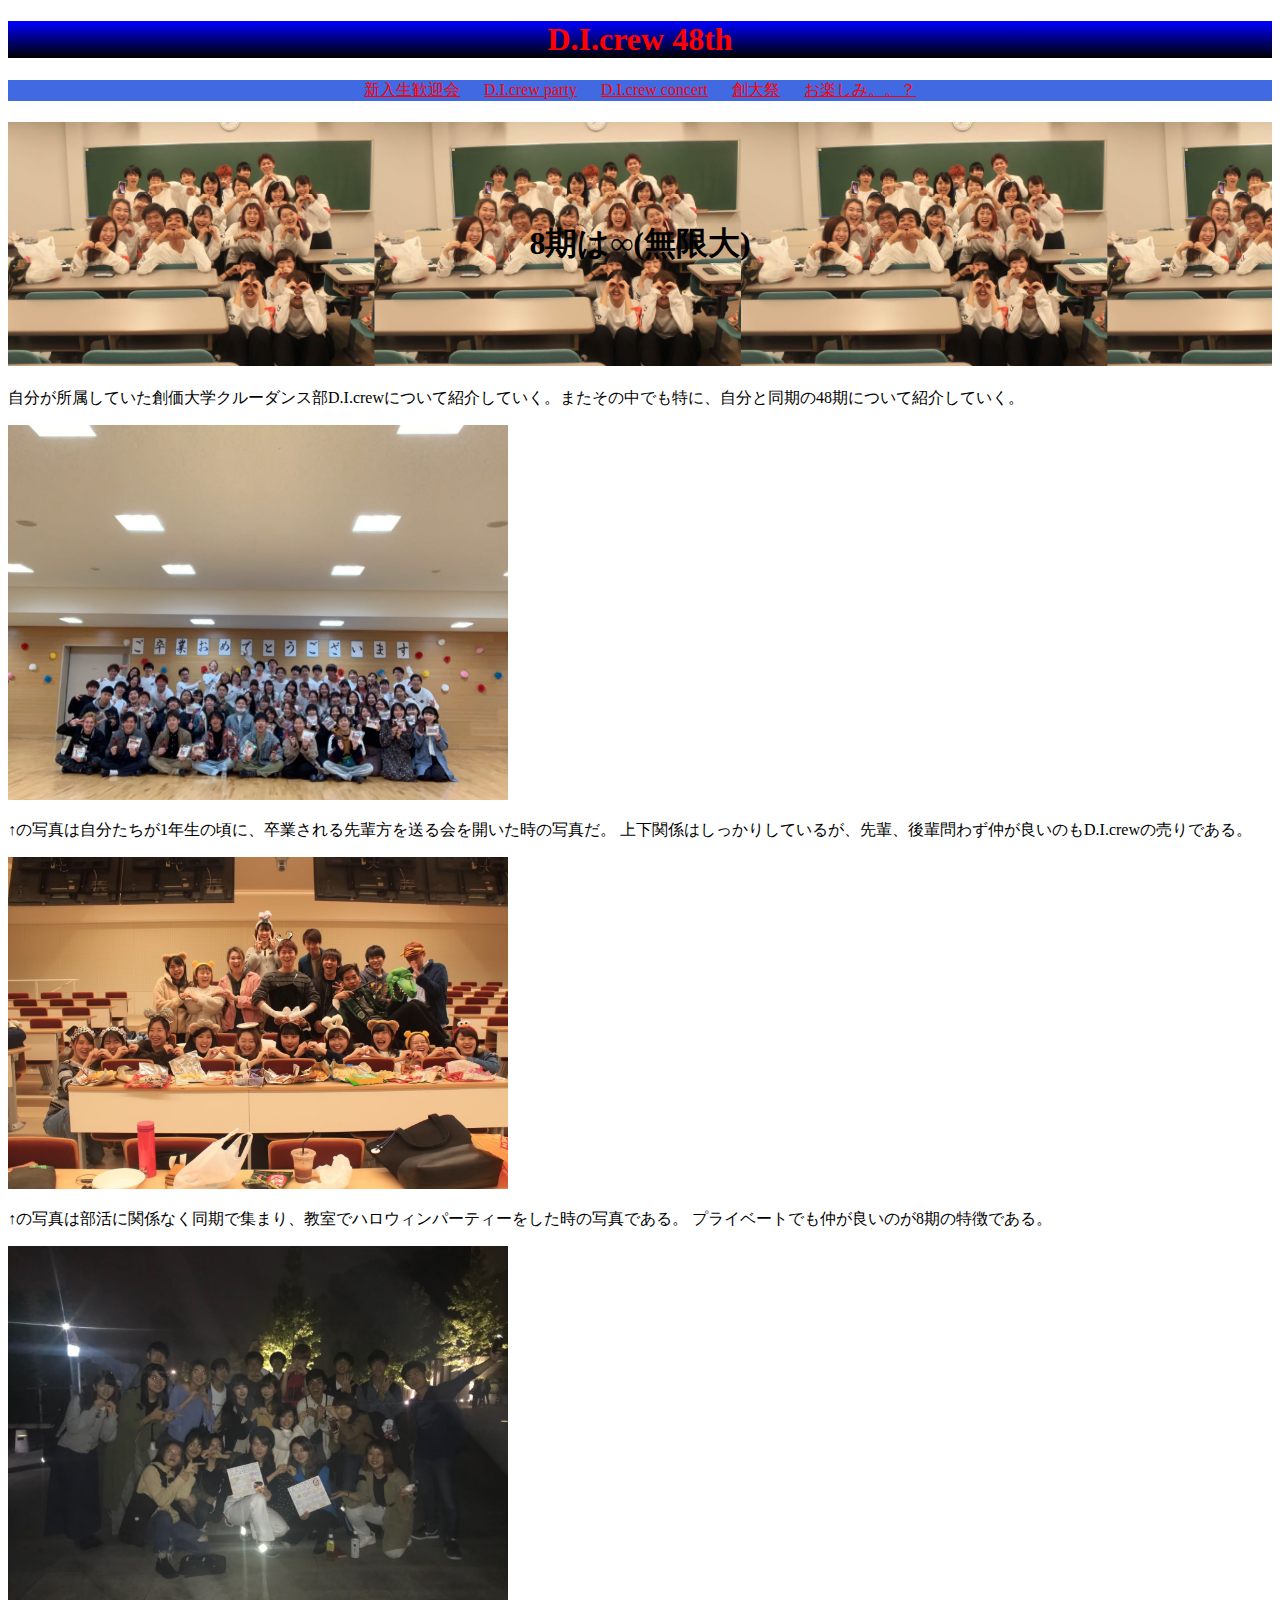
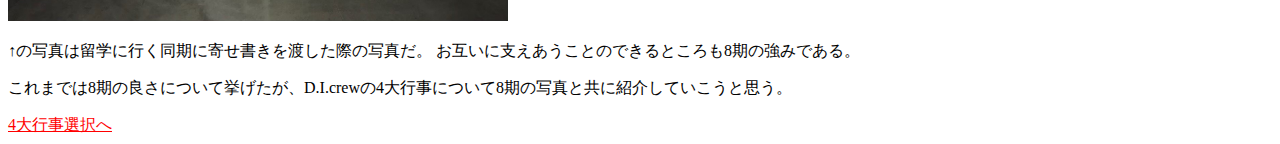
<file: index.html>
<!DOCTYPE html>

<html lang="ja">

    <head>
        <meta charset="utf-8">
        <link rel="stylesheet" href="css/base.css"
        <meta name="author" content="Koichi KITAJIMA">
        <meta name="keywords" content="D.I.crew, 48th">
        <title>D.I.crew 48th</title>
    </head>

    <body>

        <header>
            <h1>D.I.crew 48th</h1>
            <nav>
                <li><a href="index1.html">新入生歓迎会</a></li>
                <li><a href="index2.html">D.I.crew party</a></li>
                <li><a href="index3.html">D.I.crew concert</a></li>
                <li><a href="index4.html">創大祭</a></li>
                <li><a href="index5.html">お楽しみ。。？</a></li>
            </nav>
        </header>

        <body>
            <h1>8期は∞(無限大)</h1>

            <div>
                <p>自分が所属していた創価大学クルーダンス部D.I.crewについて紹介していく。またその中でも特に、自分と同期の48期について紹介していく。</p>
            </div>

            <div>
                <img src="img/45th.jpg" width="500px" alt="45th">
                <p>↑の写真は自分たちが1年生の頃に、卒業される先輩方を送る会を開いた時の写真だ。
                    上下関係はしっかりしているが、先輩、後輩問わず仲が良いのもD.I.crewの売りである。
                </p>
            </div>

            <div>
                <img src="img/haloween.jpg" width="500" alt="haloween">
                <p>↑の写真は部活に関係なく同期で集まり、教室でハロウィンパーティーをした時の写真である。
                    プライベートでも仲が良いのが8期の特徴である。
                </p>
            </div>

            <div>
                <img src="img/miokuri.jpg" width="500" alt="miokuri">
                <p>↑の写真は留学に行く同期に寄せ書きを渡した際の写真だ。
                    お互いに支えあうことのできるところも8期の強みである。
                </p>
            </div>

            <div>
                <p>これまでは8期の良さについて挙げたが、D.I.crewの4大行事について8期の写真と共に紹介していこうと思う。</p>
            </div>

            <footer>
                <a href="#top">4大行事選択へ</a>
            </footer>
        </body>
    </body>
</html>
</file>
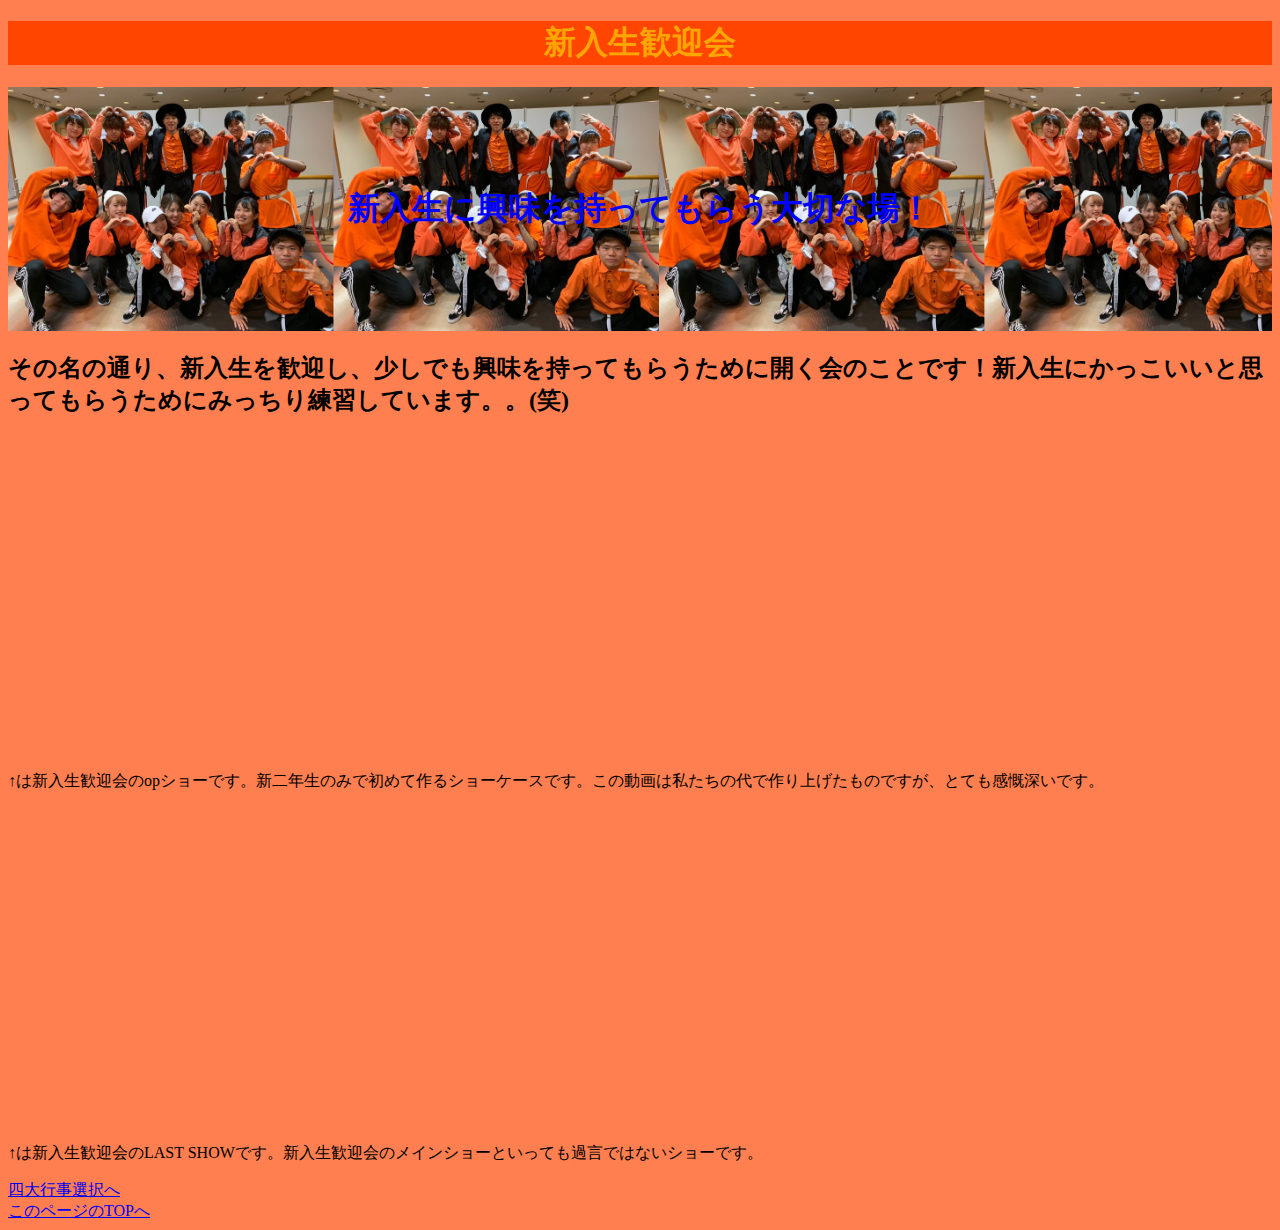
<file: index1.html>
<!DOCTYPE html>

<html lang="ja">

    <head>
        <meta charset="utf-8">
        <link rel="stylesheet" href="css/base1.css">
        <title>D.I.crew 48th 新入生歓迎会</title>
    </head>

    <body>
        <header>
            <h1>新入生歓迎会</h1>
        </header>

        <div>
            <h1>新入生に興味を持ってもらう大切な場！</h1>
        </div>

        <div>
            <h2>その名の通り、新入生を歓迎し、少しでも興味を持ってもらうために開く会のことです！新入生にかっこいいと思ってもらうためにみっちり練習しています。。(笑)</h2>
        </div>

        <div>
            <iframe width="560" height="315" src="https://www.youtube.com/embed/sgLUb9wHK_M" title="YouTube video player" frameborder="0" allow="accelerometer; autoplay; clipboard-write; encrypted-media; gyroscope; picture-in-picture" allowfullscreen></iframe> 
            <p>↑は新入生歓迎会のopショーです。新二年生のみで初めて作るショーケースです。この動画は私たちの代で作り上げたものですが、とても感慨深いです。</p>
        </div>

        <div>
            <iframe width="560" height="315" src="https://www.youtube.com/embed/rAzTpkKMuN0" title="YouTube video player" frameborder="0" allow="accelerometer; autoplay; clipboard-write; encrypted-media; gyroscope; picture-in-picture" allowfullscreen></iframe>
            <p>↑は新入生歓迎会のLAST SHOWです。新入生歓迎会のメインショーといっても過言ではないショーです。</p>
        </div>

        <footer>
            <a href="index.html">四大行事選択へ</a>
        </footer>

        <footer>
            <a href="#top">このページのTOPへ</a
        </footer>

    </body>




</html>
</file>
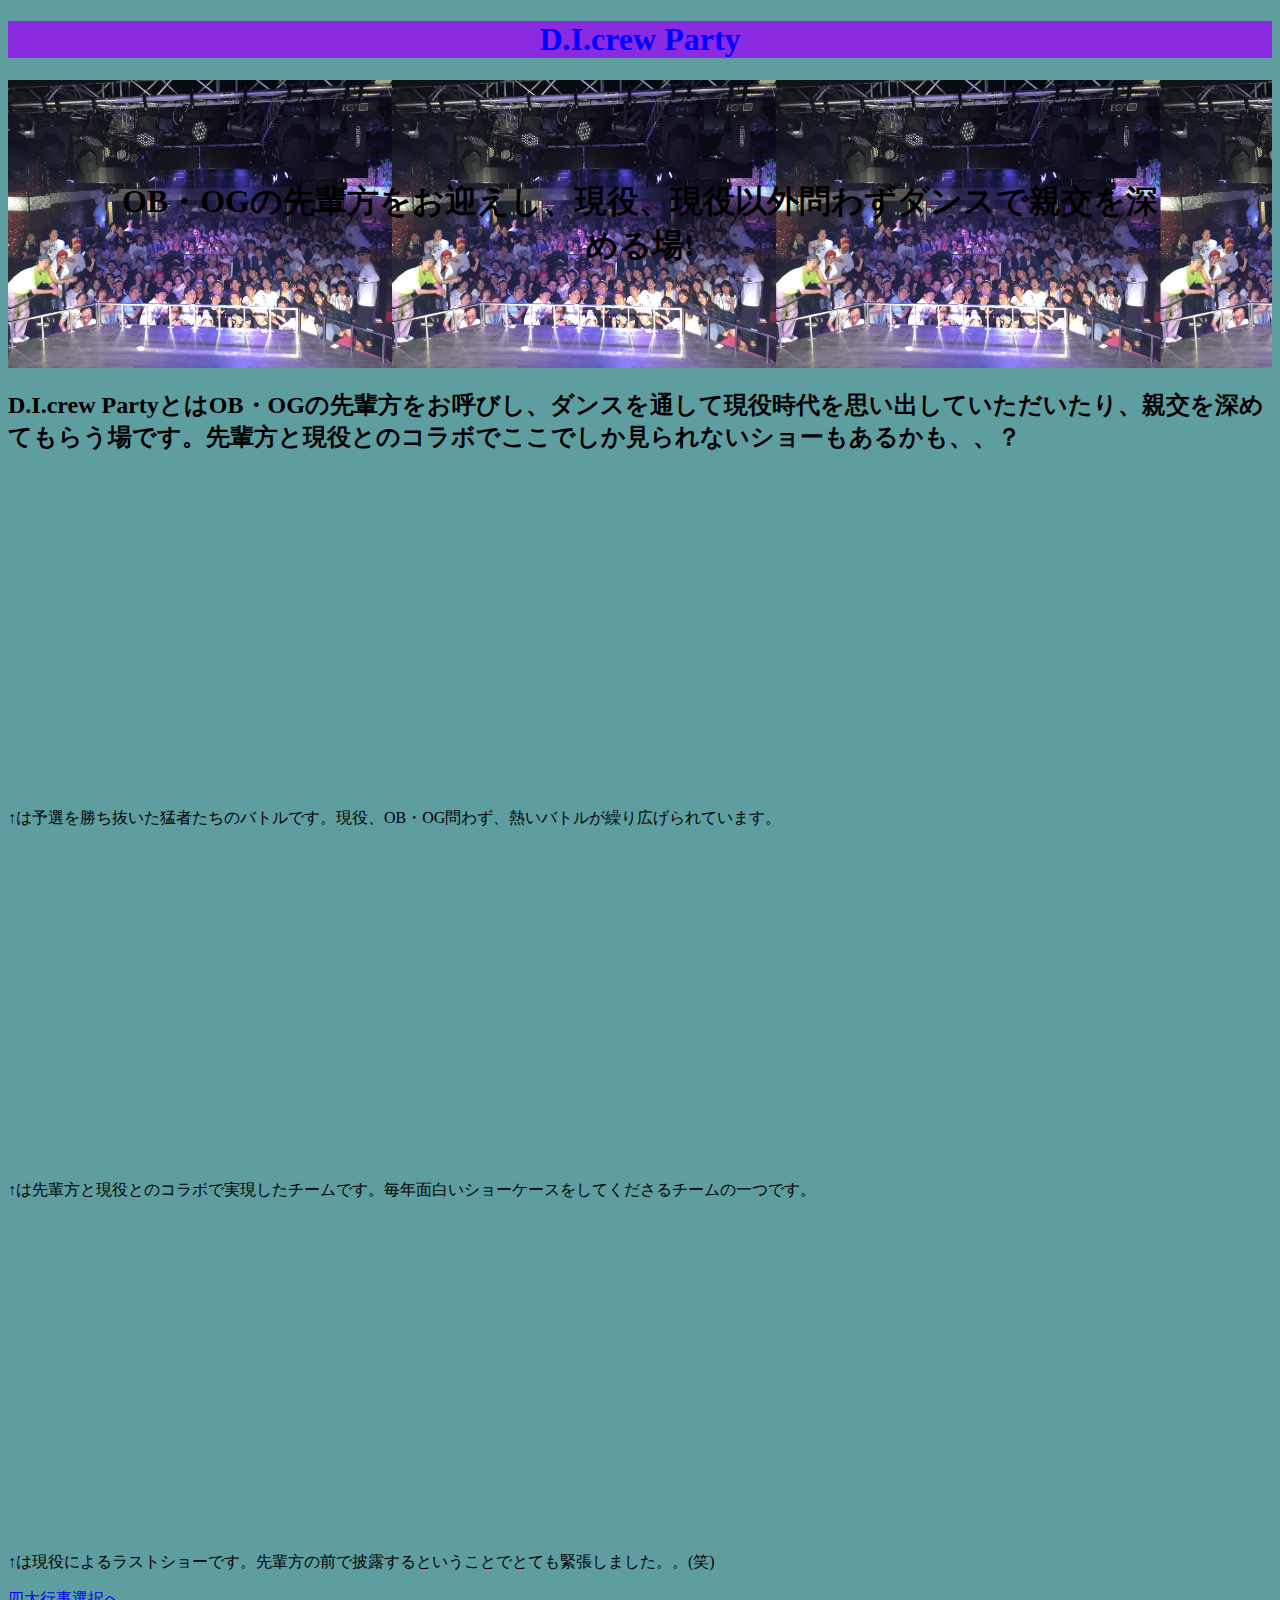
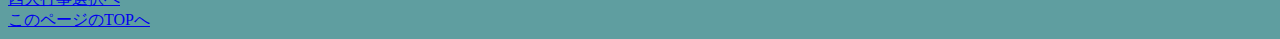
<file: index2.html>
<!DOCTYPE html>

<html lang="ja">

    <head>
        <meta charset="utf-8">
        <link rel="stylesheet" href="css/base2.css">
        <title>D.I.crew 48th D.I.crew Party</title>
    </head>

    <body>

        <header>
            <h1>D.I.crew Party</h1>
        </header>

        <div>
            <h1>OB・OGの先輩方をお迎えし、現役、現役以外問わずダンスで親交を深める場!</h1>
        </div>

        <div>
            <h2>D.I.crew PartyとはOB・OGの先輩方をお呼びし、ダンスを通して現役時代を思い出していただいたり、親交を深めてもらう場です。先輩方と現役とのコラボでここでしか見られないショーもあるかも、、？</h2>
        </div>

        <div>
            <iframe width="560" height="315" src="https://www.youtube.com/embed/Yby06EQ3qgw" title="YouTube video player" frameborder="0" allow="accelerometer; autoplay; clipboard-write; encrypted-media; gyroscope; picture-in-picture" allowfullscreen></iframe>
            <p>↑は予選を勝ち抜いた猛者たちのバトルです。現役、OB・OG問わず、熱いバトルが繰り広げられています。</p>
        </div>

        <div>
            <iframe width="560" height="315" src="https://www.youtube.com/embed/zxraqDO3RHQ" title="YouTube video player" frameborder="0" allow="accelerometer; autoplay; clipboard-write; encrypted-media; gyroscope; picture-in-picture" allowfullscreen></iframe>
            <p>↑は先輩方と現役とのコラボで実現したチームです。毎年面白いショーケースをしてくださるチームの一つです。</p>
        </div>

        <div>
            <iframe width="560" height="315" src="https://www.youtube.com/embed/ifPBj3sqoFg" title="YouTube video player" frameborder="0" allow="accelerometer; autoplay; clipboard-write; encrypted-media; gyroscope; picture-in-picture" allowfullscreen></iframe>
            <p>↑は現役によるラストショーです。先輩方の前で披露するということでとても緊張しました。。(笑)</p>
        </div>

        <footer>
            <a href="index.html">四大行事選択へ</a>
        </footer>

        <footer>
            <a href="#top">このページのTOPへ</a>
        </footer>

    </body>

</html>
</file>
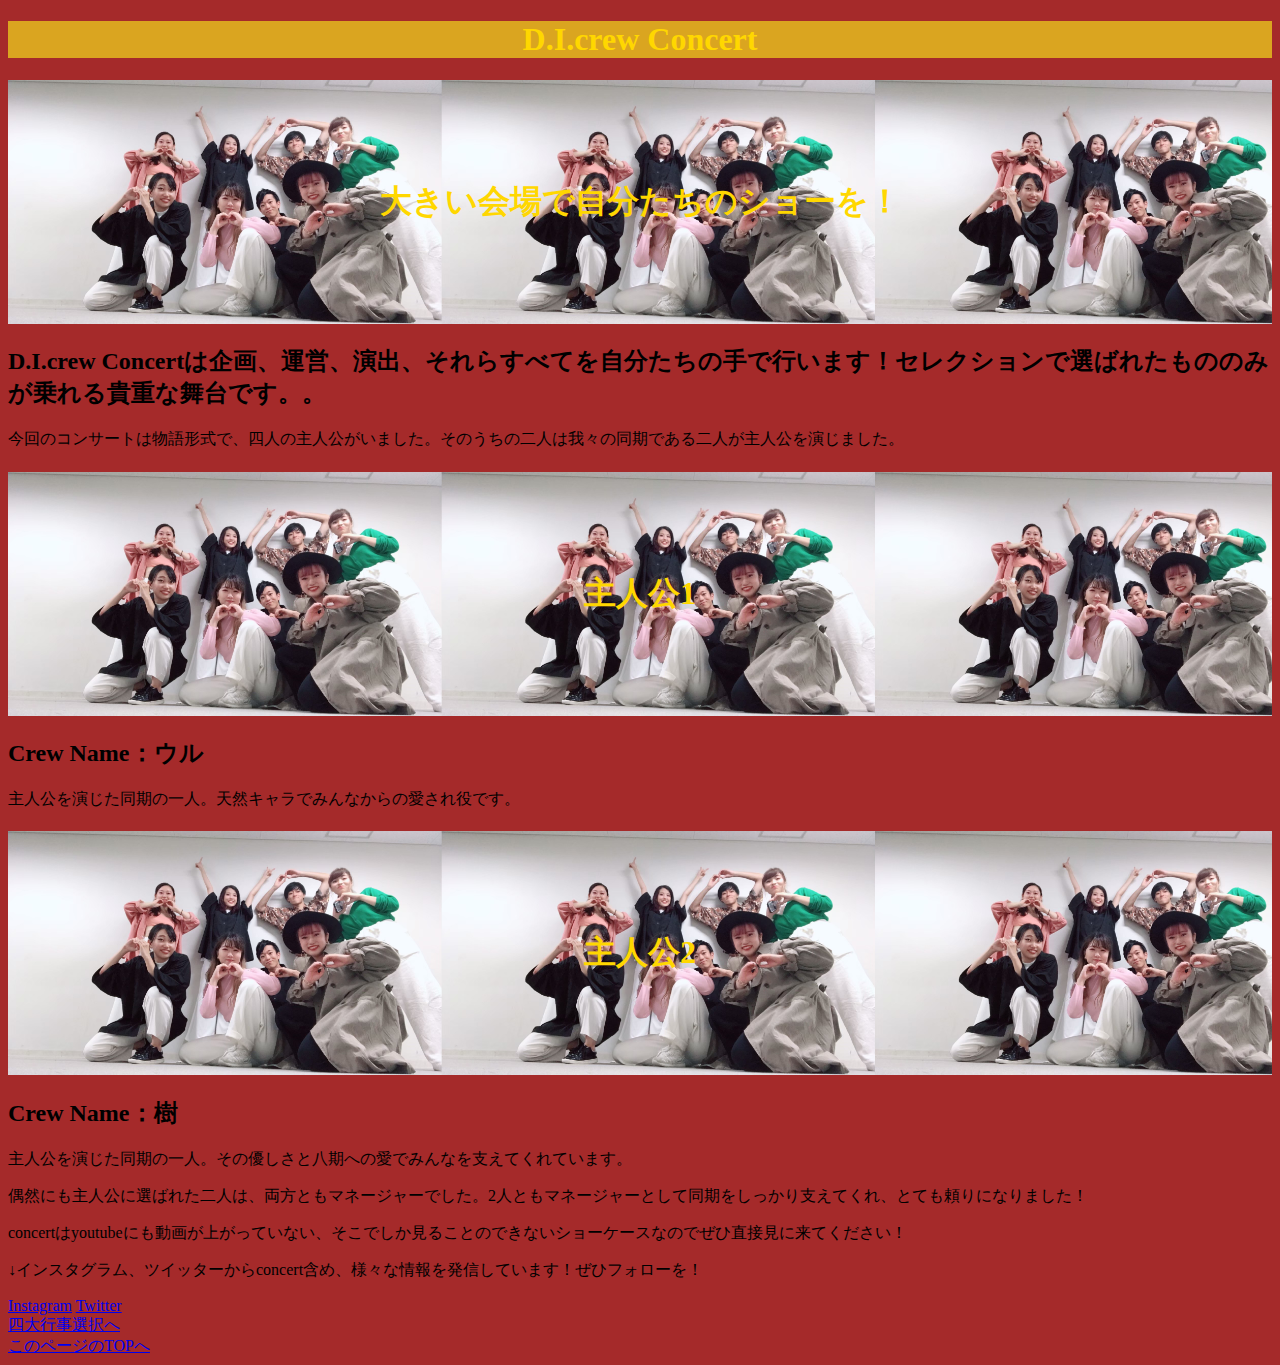
<file: index3.html>
<!DOCTYPE html>

<html lang="ja">

    <head>
        <meta charset="utf-8">
        <link rel="stylesheet" href="css/base3.css">
        <title>D.I.crew 48th D.I.crew Concert</title>
    </head>

    <body>
        <header>
            <h1>D.I.crew Concert</h1>
        </header>

        <div>
            <h1>大きい会場で自分たちのショーを！</h1>
        </div>

        <div>
            <h2>D.I.crew Concertは企画、運営、演出、それらすべてを自分たちの手で行います！セレクションで選ばれたもののみが乗れる貴重な舞台です。。</h2>
        </div>

        <div>
            <p>今回のコンサートは物語形式で、四人の主人公がいました。そのうちの二人は我々の同期である二人が主人公を演じました。</p>
        </div>

        <div>
            <h1>主人公1</h1>
            <h2>Crew Name：ウル</h2>
            <p>主人公を演じた同期の一人。天然キャラでみんなからの愛され役です。</p>
        </div>

        <div>
            <h1>主人公2</h1>
            <h2>Crew Name：樹</h2>
            <p>主人公を演じた同期の一人。その優しさと八期への愛でみんなを支えてくれています。</p>
        </div>

        <div>
            <p>偶然にも主人公に選ばれた二人は、両方ともマネージャーでした。2人ともマネージャーとして同期をしっかり支えてくれ、とても頼りになりました！</p>
        </div>

        <div>
            <p>concertはyoutubeにも動画が上がっていない、そこでしか見ることのできないショーケースなのでぜひ直接見に来てください！</p>
            <p>↓インスタグラム、ツイッターからconcert含め、様々な情報を発信しています！ぜひフォローを！</p>
            <a href="https://www.instagram.com/___dicrew">Instagram</a>
            <a href="https://mobile.twitter.com/1988dicrew">Twitter</a>
        </div>
        
        <div>
            <footer>
                <a href="index.html">四大行事選択へ</a>
            </footer>

            <footer>
                <a href="#top">このページのTOPへ</a>
            </footer>
        </div>

    </body>

</html>
</file>
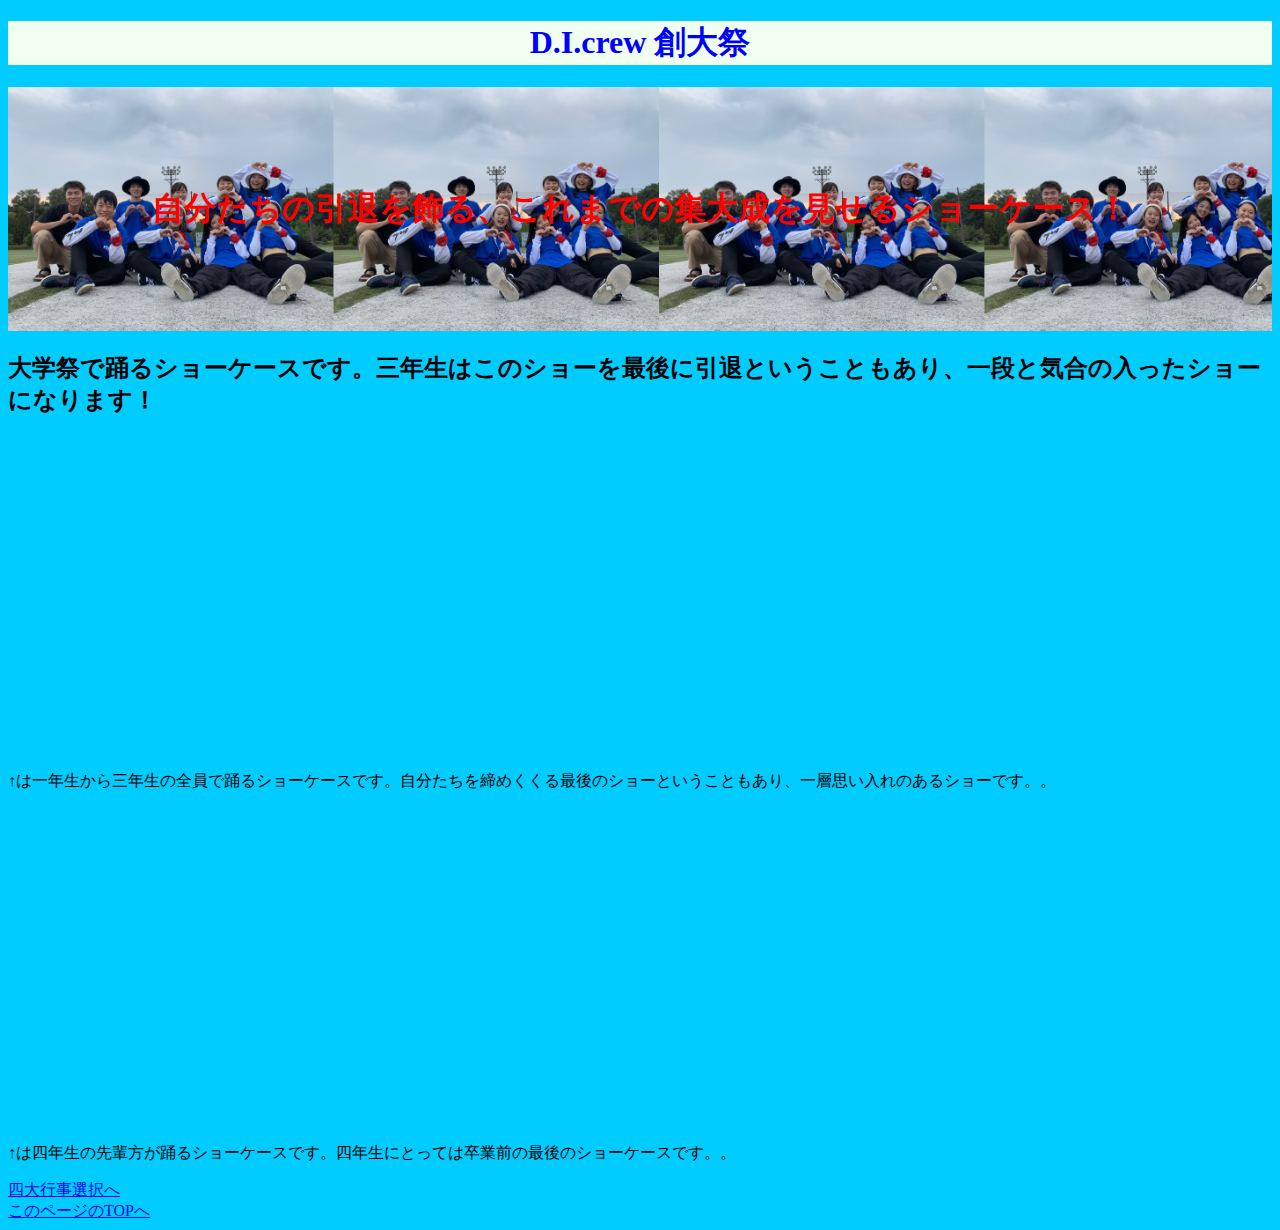
<file: index4.html>
<!DOCTYPE html>

<html lang="ja">

    <head>
        <meta charset="utf-8">
        <link rel="stylesheet" href="css/base4.css">
        <title>D.I.crew 48th 創大祭</title>
    </head>

    <body>

        <header>
            <h1>D.I.crew 創大祭</h1>
        </header>

        <div>
            <h1>自分たちの引退を飾る、これまでの集大成を見せるショーケース！</h1>
        </div>

        <div>
            <h2>大学祭で踊るショーケースです。三年生はこのショーを最後に引退ということもあり、一段と気合の入ったショーになります！</h2>
        </div>

        <div>
            <iframe width="560" height="315" src="https://www.youtube.com/embed/UCGzQWdMWww" title="YouTube video player" frameborder="0" allow="accelerometer; autoplay; clipboard-write; encrypted-media; gyroscope; picture-in-picture" allowfullscreen></iframe>
            <p>↑は一年生から三年生の全員で踊るショーケースです。自分たちを締めくくる最後のショーということもあり、一層思い入れのあるショーです。。</p>
        </div>

        <div>
            <iframe width="560" height="315" src="https://www.youtube.com/embed/Mg8r6szB-pM" title="YouTube video player" frameborder="0" allow="accelerometer; autoplay; clipboard-write; encrypted-media; gyroscope; picture-in-picture" allowfullscreen></iframe>
            <p>↑は四年生の先輩方が踊るショーケースです。四年生にとっては卒業前の最後のショーケースです。。</p>
        </div>

        <div>
            <footer>
                <a href="index.html">四大行事選択へ</a>
            </footer>

            <footer>
                <a href="#top">このページのTOPへ</a>
            </footer>
        </div>
    </body>

</html>
</file>
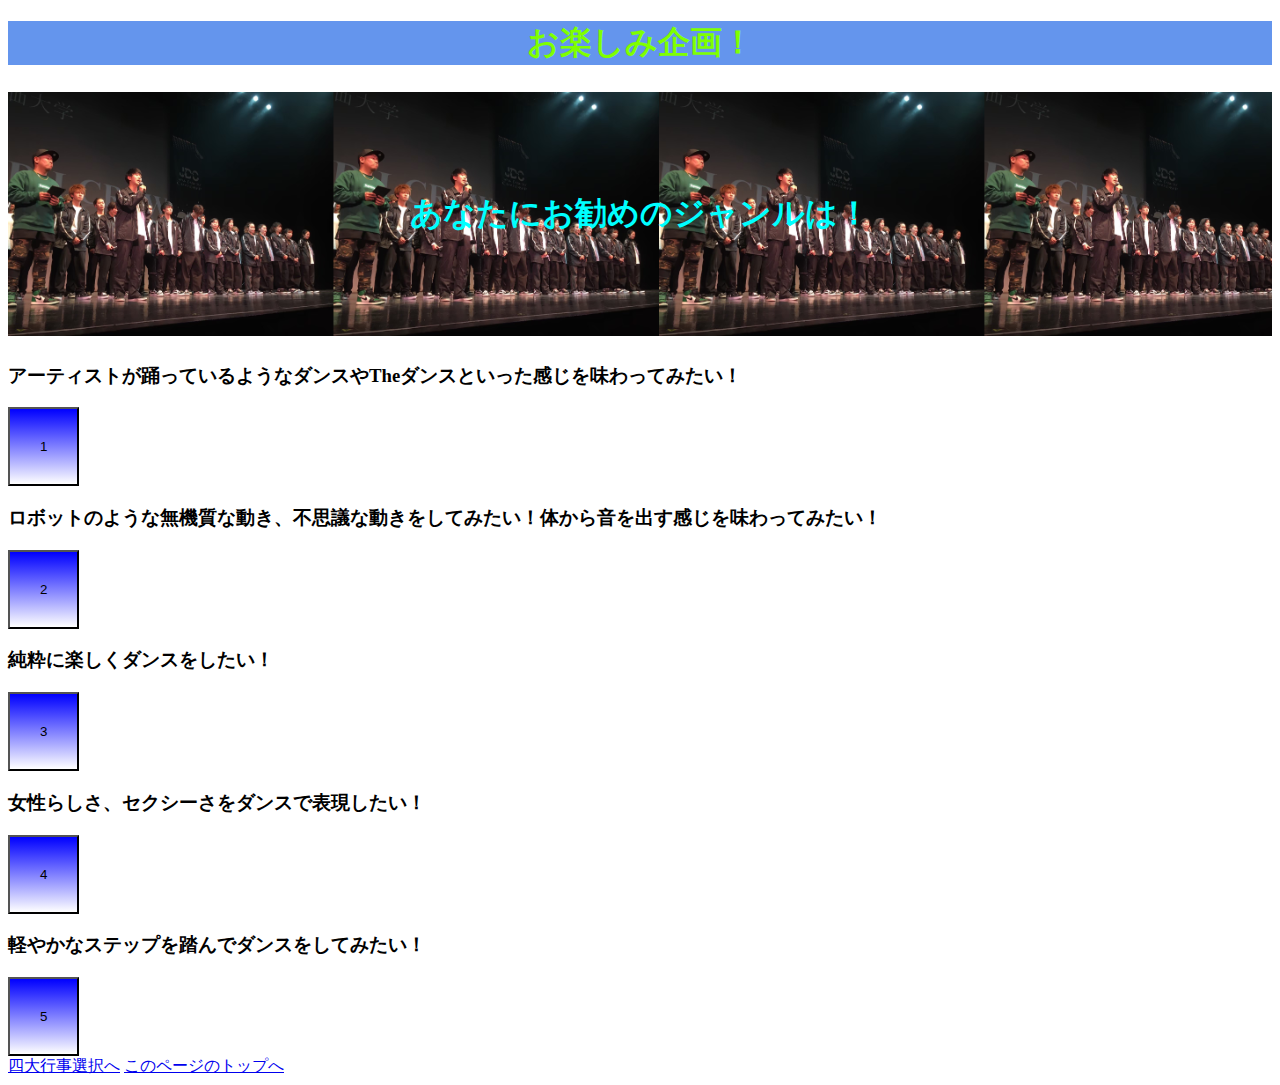
<file: index5.html>
<!DOCTYPE html>

<html lang="ja">

    <head>
        <meta charset="utf-8">
        <link rel="stylesheet" href="css/base5.css">
        <title>D.I.crew 48th お楽しみ！</title>
    </head>

    <body>

        <header>
            <h1>お楽しみ企画！</h1>
        </header>

        <div>
            <h2>あなたにお勧めのジャンルは！</h2>
        </div>

        <div>
            <h3>アーティストが踊っているようなダンスやTheダンスといった感じを味わってみたい！</h3>
            <button type="button" onclick="osusume(1)">1</button>
        </div>

        <div>
            <h3>ロボットのような無機質な動き、不思議な動きをしてみたい！体から音を出す感じを味わってみたい！</h3>
            <button type="button" onclick="osusume(2)">2</button>
        </div>

        <div>
            <h3>純粋に楽しくダンスをしたい！</h3>
            <button type="button" onclick="osusume(3)">3</button>
        </div>

        <div>
            <h3>女性らしさ、セクシーさをダンスで表現したい！</h3>
            <button type="button" onclick="osusume(4)">4</button>
        </div>

        <div>
            <h3>軽やかなステップを踏んでダンスをしてみたい！</h3>
            <button type="button" onclick="osusume(5)">5</button>
        </div>

        <div>
            <a href="index.html">四大行事選択へ</a>
            <a href="#top">このページのトップへ</a>
        </div>

        <script src="js/sample.js"></script>

    </body>

</html>
</file>
<file: css/base.css>
@charset "utf-8";

header > h1 {
    text-align:center;
    color:red;
    background: linear-gradient(blue, black);
}

header > nav {
    background-color: royalblue;
    text-align: center;
}

header > nav > li {
    display: inline-block;
    padding-left: 10px;
    padding-right: 10px;
}

a:hover {
    font-size: 2em;
}

a:link {
    color: red;
}

a:visited {
    color: black;
}

body > h1 {
    font-size: 2em;
    text-align: center;
    padding: 100px;
    background-image: url(../img/48th.jpg);
    background-size: auto 100%;
}
</file>
<file: css/base1.css>
@charset "utf-8";

header > h1 {
    text-align: center;
    color:orange;
    background-color: orangered;
}

body > div > h1 {
    font-size: 2em;
    color: blue;
    text-align: center;
    background-image: url(../img/sinkan.jpg);
    padding: 100px;
    background-size: auto 100%;
}

body {
    background-color: coral;
}
</file>
<file: css/base2.css>
@charset "utf-8";

header > h1 {
    text-align: center;
    color: blue;
    background-color: blueviolet;
}

body > div > h1 {
    text-align: center;
    font-size: 2em;
    background-image: url(../img/party.jpg);
    padding: 100px;
    background-size: auto 100%;
}

body {
    background-color: cadetblue;
}
</file>
<file: css/base3.css>
@charset "utf-8";

header > h1 {
    text-align: center;
    color: gold;
    background-color: goldenrod;
}

body > div > h1 {
    text-align: center;
    background-image: url(../img/concert.jpg);
    font-size: 2em;
    padding: 100px;
    background-size: auto 100%; 
    color: gold;
}

body {
    background-color: brown;
}
</file>
<file: css/base4.css>
@charset "utf-8";

body > header > h1 {
    text-align: center;
    color: blue;
    background-color: honeydew;
}

body > div > h1 {
    text-align: center;
    background-image: url(../img/soudaisai.jpg);
    padding: 100px;
    font-size: 2em;
    background-size: auto 100%;
    color: red;
}

body {
    background-color: rgb(0, 204, 255);
}
</file>
<file: css/base5.css>
@charset "utf-8";

body > header > h1 {
    text-align: center;
    color: chartreuse;
    background-color: cornflowerblue;
}

body > div > h2 {
    text-align: center;
    background-image: url(../img/otanosimi.jpg);
    padding: 100px;
    font-size: 2em;
    background-size: auto 100%;
    color: cyan;
}

button {
    text-align: center;
    background: linear-gradient(blue, white);
    padding: 30px;
}
</file>
